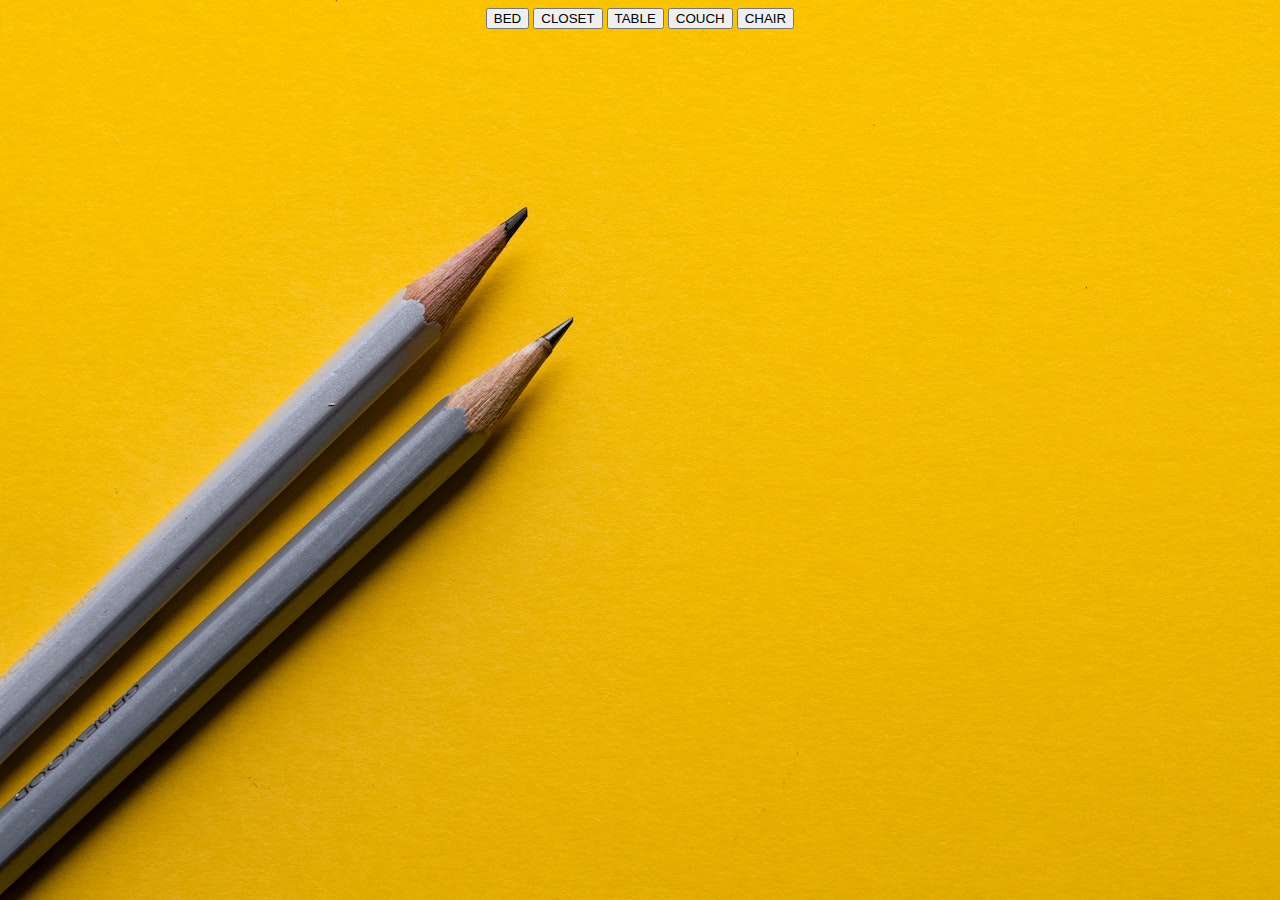
<file: index.html>
<!DOCTYPE html>
<html lang="en">
<head>
    <meta charset="UTF-8">
    <meta http-equiv="X-UA-Compatible" content="IE=edge">
    <meta name="viewport" content="width=device-width, initial-scale=1.0">
    <title>Document</title>
</head>
<body background="background.jpg">
    <center>
    <button onclick= "bed()">BED</button>
    <button onclick= "closet()">CLOSET</button>
    <button onclick= "table()">TABLE</button>
    <button onclick= "couch()">COUCH</button>
    <button onclick= "chair()">CHAIR</button>
    </center>
</body>
<script src="main.js"></script>
</html>
</file>
